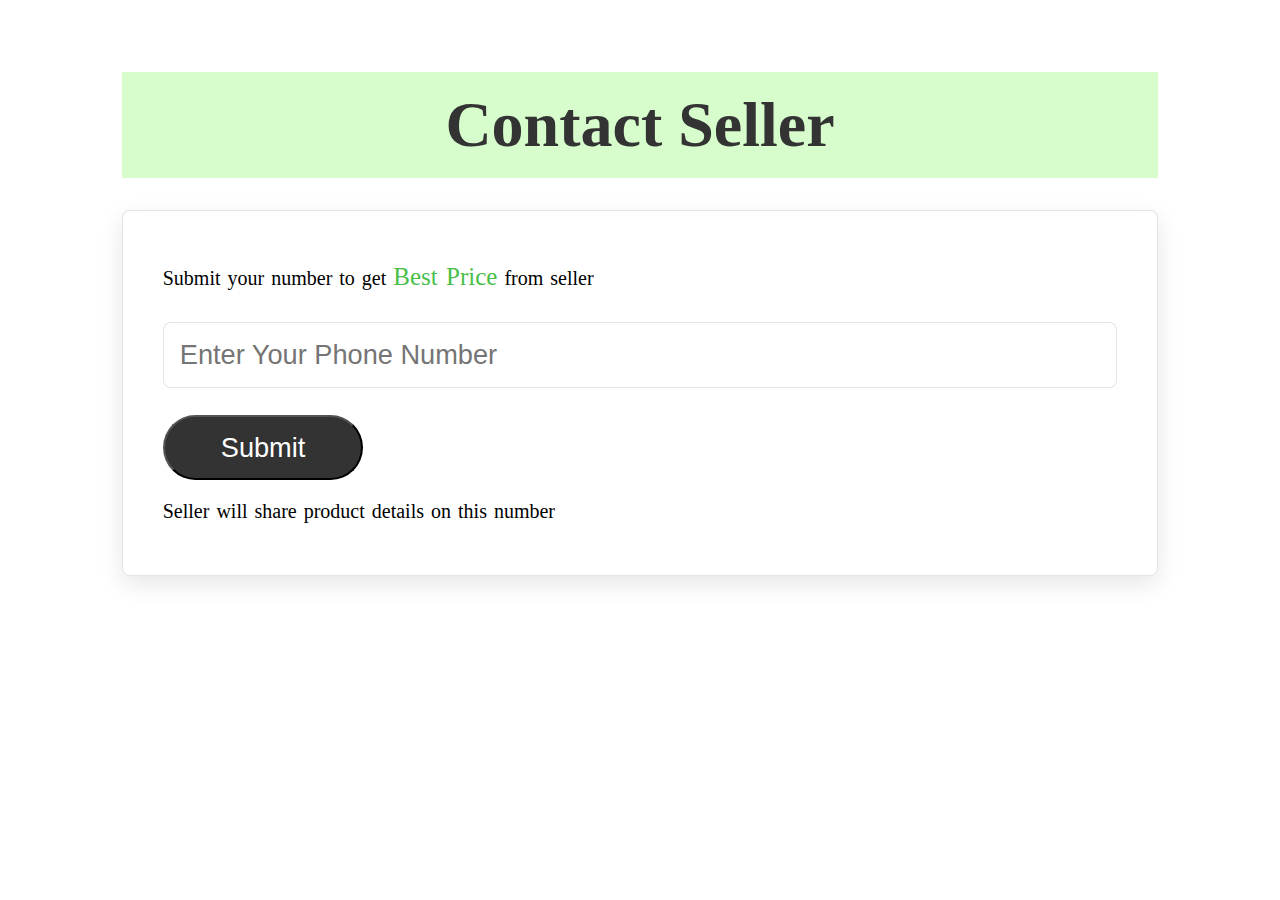
<file: Queen_Products/contactSeller.html>
<html lang="en">
<head>
    <meta charset="UTF-8">
    <meta name="viewport" content="width=device-width, initial-scale=1.0">
    <title>contact</title>
    <link rel="stylesheet" href="contactStyle.css">
</head>
<body>

       </section>
       <section class="contact" id="contact">
        <h1 class="heading">Contact Seller</h1>
        <div class="row">
            <form action="">
                <p  class="best">Submit your number to get <span> Best Price</span> from seller </p>
                <input type="number" placeholder="Enter Your Phone Number" class="box" required>
                <input onclick="myFunction()" type="submit" value="Submit" class="btn">
                <script>
                    function myFunction(){
                        window.location.href="success.html"
                    }
                </script>
                <p class="best">Seller will share product details on this number </p>
            </form>
        
      </div>
    </section>
</body>
</html>
</file>
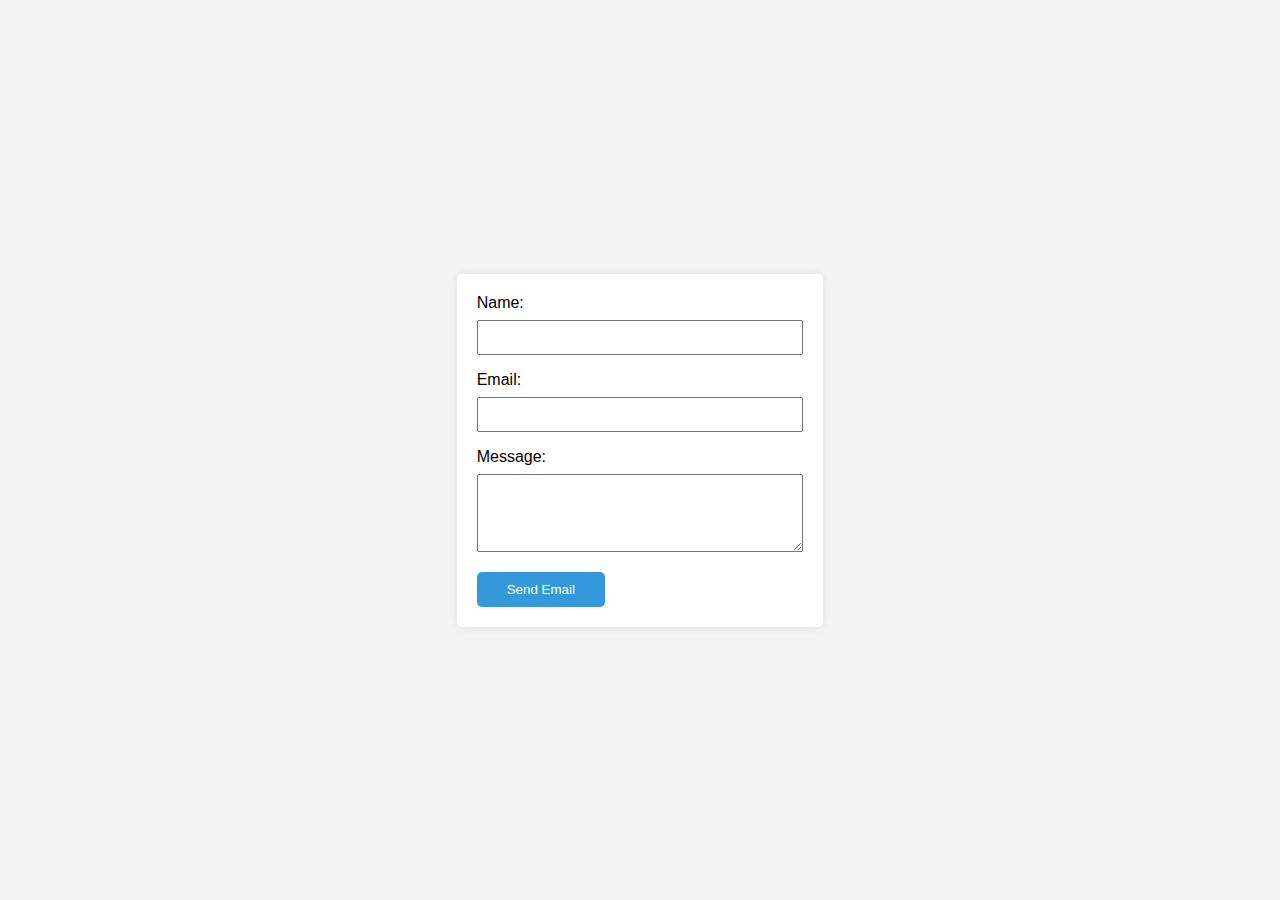
<file: Queen_Products/mail.html>
<!DOCTYPE html>
<html lang="en">
<head>
  <meta charset="UTF-8">
  <meta name="viewport" content="width=device-width, initial-scale=1.0">
  <title>Mail Form</title>
  <style>
    body {
      font-family: Arial, sans-serif;
      background-color: #f4f4f4;
      display: flex;
      align-items: center;
      justify-content: center;
      height: 100vh;
      margin: 0;
    }

    form {
      max-width: 400px;
      padding: 20px;
      background-color: #fff;
      border-radius: 5px;
      box-shadow: 0 0 10px rgba(0, 0, 0, 0.1);
    }

    label {
      display: block;
      margin-bottom: 8px;
    }

    input, textarea {
      width: 100%;
      padding: 8px;
      margin-bottom: 16px;
      box-sizing: border-box;
    }

    button , a{
      background-color: #3498db;
      color: #fff;
      padding: 10px 15px;
      border: none;
      border-radius: 5px;
      cursor: pointer;
      text-decoration: none;
    }

    button,a:hover {
      background-color:  #3498db;
    }
  </style>
</head>
<body>

  <form action="komalpathare03@gmail.com" method="post" enctype="text/plain">
    <label for="name">Name:</label>
    <input type="text" id="name" name="name" required>

    <label for="email">Email:</label>
    <input type="email" id="email" name="email" required>

    <label for="message">Message:</label>
    <textarea id="message" name="message" rows="4" required></textarea>

   <button> <a href="success.html" type="submit">Send Email</a></button>
  </form>

</body>
</html>
</file>
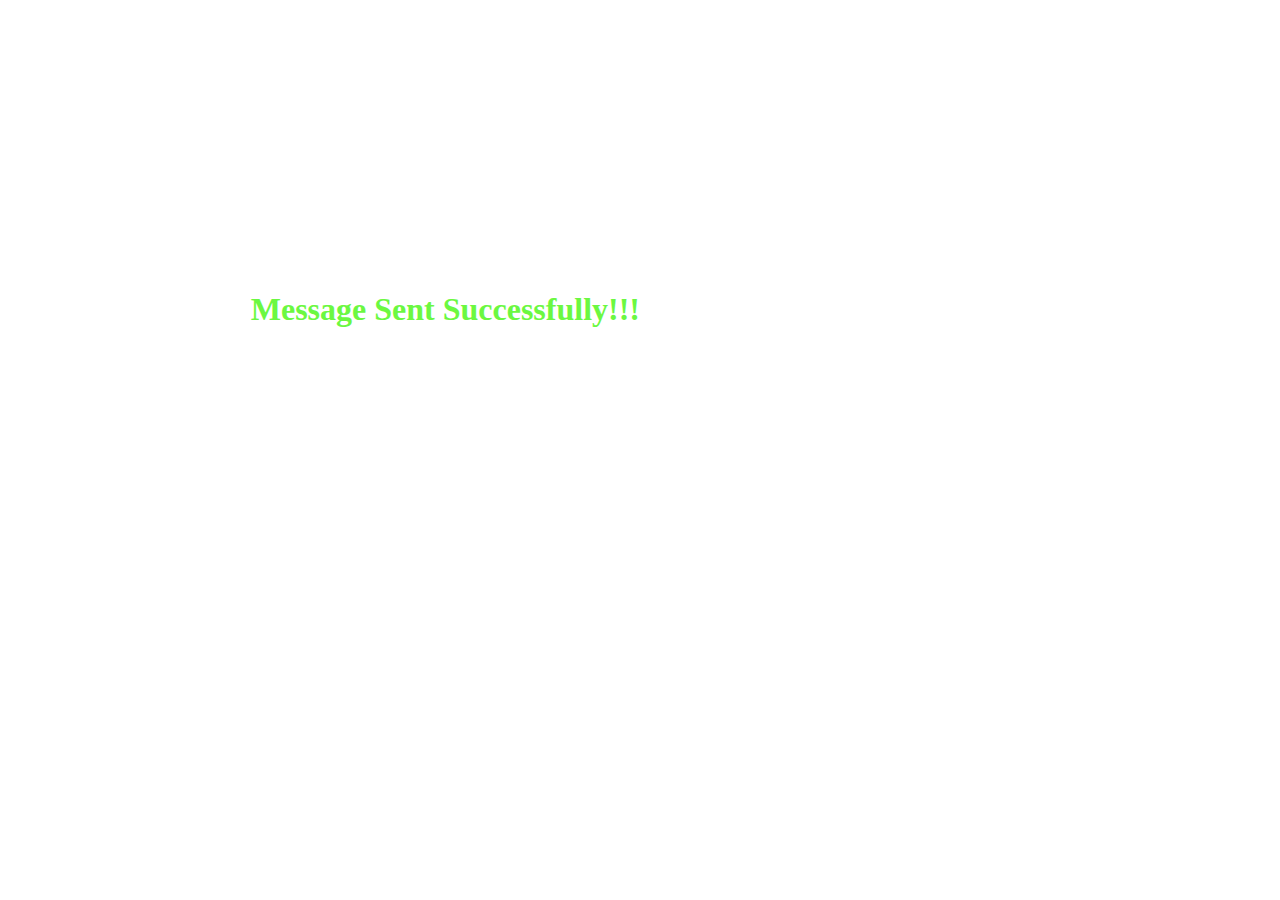
<file: Queen_Products/success.html>
<!DOCTYPE html>
<html lang="en">
<head>
    <meta charset="UTF-8">
    <meta name="viewport" content="width=device-width, initial-scale=1.0">
    <title>Success</title>
</head>
<body>
    <style>
        .headings{
            color: #6bf841;
            text-align: center;
            position: absolute;
            top: 30%;
            right: 50%;
        }
    </style>
    <h1 class="headings">Message Sent Successfully!!!</h1>
</body>
</html>
</file>
<file: Queen_Products/contactStyle.css>
.contact .row{
    display:flex;
    flex-wrap: wrap;
    gap: 1.5rem;
    align-items: center;
}
.contact .row form{
    flex:1 1 20rem;
    padding: 2rem 2.5rem;
    box-shadow: 0 .5rem 1.5rem rgba(0,0,0,.1);
    border:.1rem solid rgba(0,0,0,.1);
    background: #fff;
    border-radius: 0.5rem;

}
.contact .row .image{
    flex:1 1 40rem;

}

.contact .row form .box{
    padding:1rem;
    font-size: 1.7rem;
    color:#333;
    border:.1rem solid rgba(0,0,0,.1);
    border-radius: .5rem;
    margin:.7rem 0;
    width:100%;
}
.contact .row form .box:focus{
    border-color: var(--green);

}

@media (max-width:991px) {
    html{
        font-size: 55%;
    }

    header{
        padding: 2rem;
    }

    section{
        padding: 2rem;
    }
    .home{
        background-position: left;
    }

}
section{
    padding: 2rem 9% ;
}
.heading{
    text-align: center;
    font-size: 4rem;
    color: #333;
    padding: 1rem;
    margin: 2rem 0;
    background: #d6fdcb;
}
.heading span{
    color: var(--green);
} 
.btn{
    display: inline-block;
    margin-top: 1rem;
    border-radius: 5rem;
    background: #333;
    color: #fff;
    padding: .9rem 3.5rem;
    cursor: pointer;
    font-size: 1.7rem;
}
.btn:hover{
    background: rgb(73, 191, 73);
}
header{
    position: fixed;
    top: 0;left: 0; right: 0;
    background: #fff;
    padding: 2rem 9%;
    display: flex;
    align-items: center;
    justify-content: space-between;
    z-index: 1000;
    box-shadow: 0 .5rem 1rem rgba(0,0,0,.1);
}

.best{
    font-size: 20px;
    word-spacing: 0.1em;
}
.best span{
    font-size: 25px;
    color:rgb(73, 191, 73);
}
</file>
